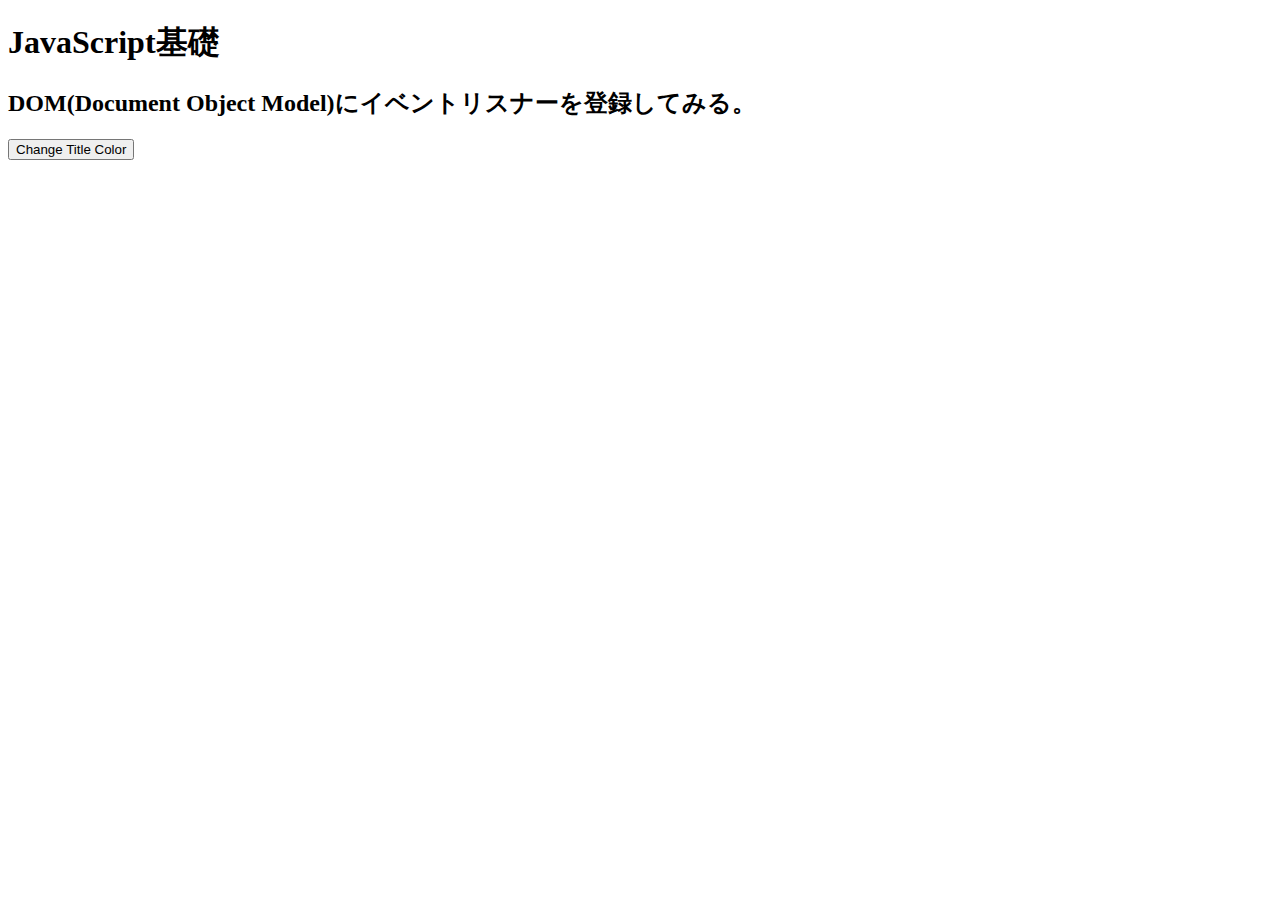
<file: event/index.html>
<!DOCTYPE html>
<html lang="en">
<head>
  <meta charset="UTF-8">
  <meta http-equiv="X-UA-Compatible" content="IE=edge">
  <meta name="viewport" content="width=device-width, initial-scale=1.0">
  <title>Document</title>
</head>
<body>
  <h1 id="main-title">JavaScript基礎</h1>
  <h2 class="sub-title">DOM(Document Object Model)にイベントリスナーを登録してみる。</h2>

  <button id="btn">Change Title Color</button>
  <script src="main.js"></script>
</body>
</html>
</file>
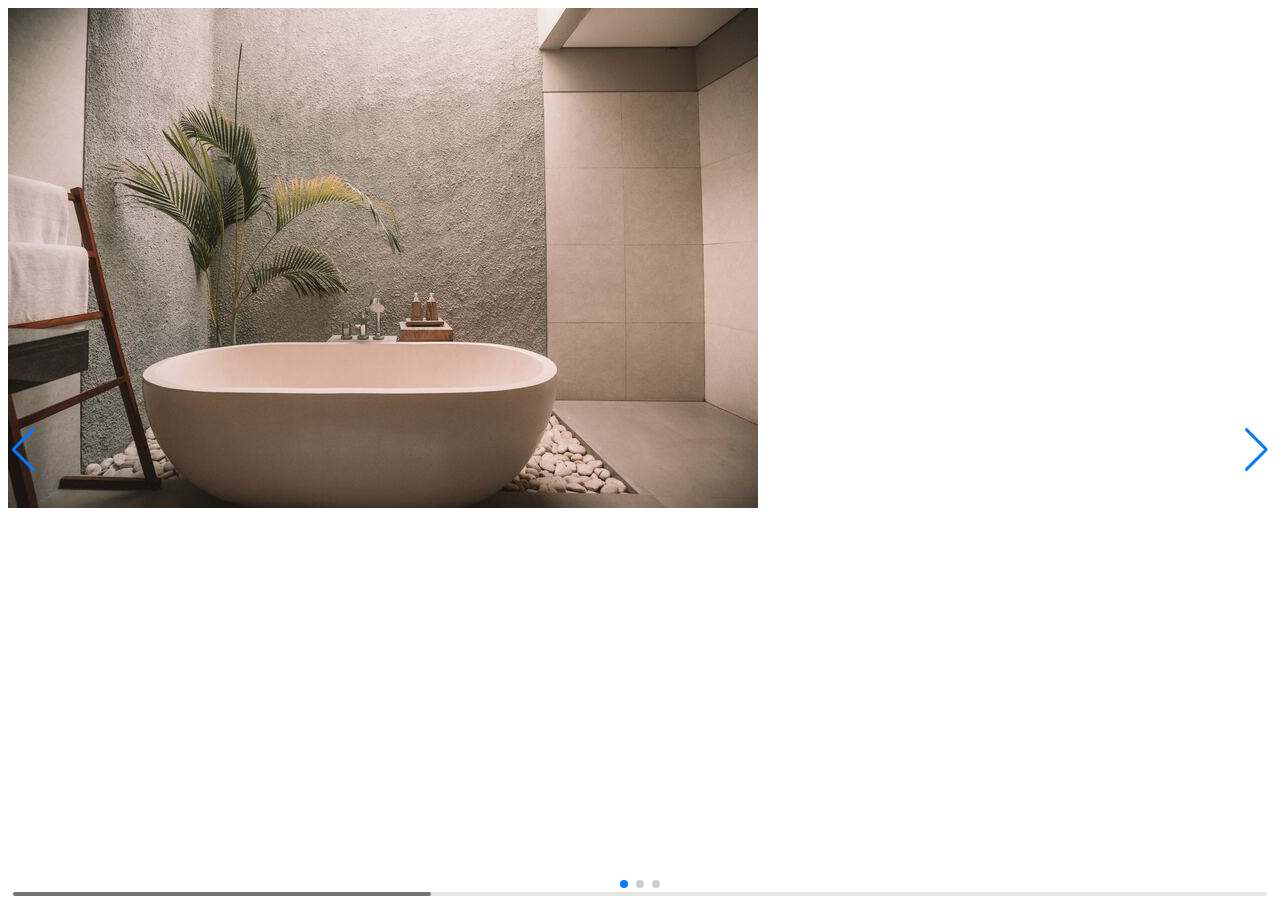
<file: スライダーアニメーション/index.html>
<!DOCTYPE html>
<html lang="en">
<head>
  <meta charset="UTF-8">
  <meta http-equiv="X-UA-Compatible" content="IE=edge">
  <meta name="viewport" content="width=device-width, initial-scale=1.0">
  <title>Document</title>
  <link rel="stylesheet" href="https://unpkg.com/swiper/swiper-bundle.min.css" />
  <link rel="stylesheet" href="style.css">
</head>
<body>
    <!-- Slider main container -->
  <div class="swiper-container">
    <!-- Additional required wrapper -->
    <div class="swiper-wrapper">
      <!-- Slides -->
      <div class="swiper-slide"><img src="images/image-1.jpg"></div>
      <div class="swiper-slide"><img src="images/image-2.jpg"></div>
      <div class="swiper-slide"><img src="images/image-3.jpg"></div>
      ...
    </div>
    <!-- If we need pagination -->
    <div class="swiper-pagination"></div>

    <!-- If we need navigation buttons -->
    <div class="swiper-button-prev"></div>
    <div class="swiper-button-next"></div>

    <!-- If we need scrollbar -->
    <div class="swiper-scrollbar"></div>
  </div>
  <script src="https://unpkg.com/swiper/swiper-bundle.min.js"></script>
  <script src="main.js"></script>
</body>
</html>
</file>
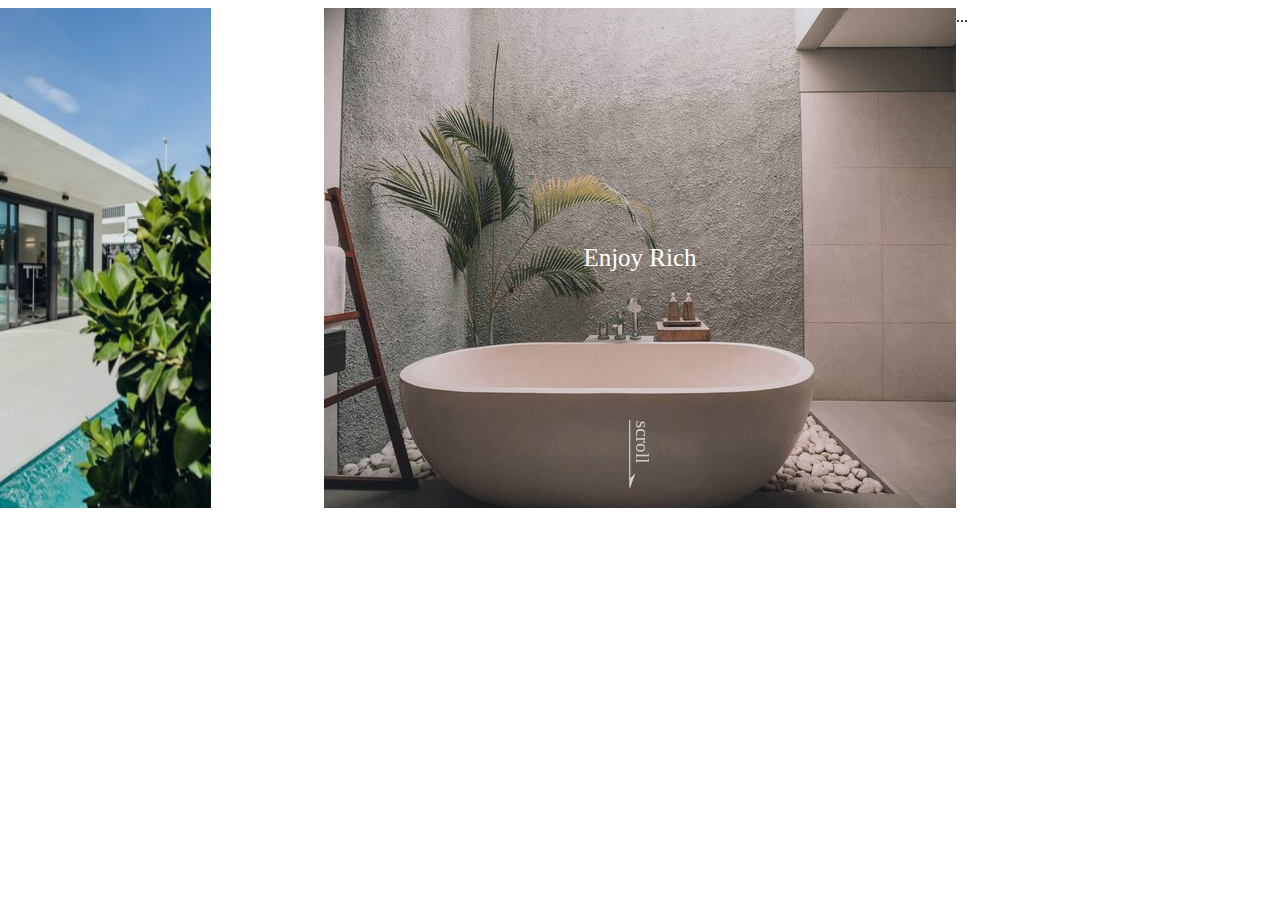
<file: ヒーロースライダー/index.html>
<!DOCTYPE html>
<html lang="en">
  <head>
    <meta charset="UTF-8" />
    <meta name="viewport" content="width=device-width, initial-scale=1.0" />
    <meta http-equiv="X-UA-Compatible" content="ie=edge" />
    <title>Document</title>
    <link rel="stylesheet" href="swiper.min.css" />
    <link rel="stylesheet" href="style.css" />
  </head>
  <body>
    <div id="global-container">
      <div id="container">
        <div id="content">
          <div class="hero">
            <!-- Slider main container -->
            <div class="swiper-container">
              <!-- Additional required wrapper -->
              <div class="swiper-wrapper">
                <!-- Slides -->
                <div class="swiper-slide">
                  <div class="hero__title">Enjoy Rich</div>
                  <img src="images/image-1.jpg">
                </div>
                <div class="swiper-slide">
                  <div class="hero__title">Fantastic</div>
                  <img src="images/image-2.jpg">
                </div>
                <div class="swiper-slide">
                  <div class="hero__title">Experience</div>
                  <img src="images/image-3.jpg">
                </div>
                ...
              </div>
              <div class="hero__footer">
                <img class="hero__downarrow" src="images/arrow.svg">
                <span class="hero__scrolltext">scroll</span>
              </div>
            </div>
          </div>
        </div>
      </div>
    </div>
    <script src="https://unpkg.com/swiper/swiper-bundle.min.js"></script>
    <script src="hero-slider.js"></script>
    <script src="main.js"></script>
  </body>
</html>
</file>
<file: スライダーアニメーション/style.css>
.swiper-container {
  width: 100%;
  height: 300px;
}
/*# sourceMappingURL=style.css.map */
</file>
<file: ヒーロースライダー/style.css>
.swiper-container {
  overflow: visible !important;
}

.swiper-slide {
  height: 500px;
  overflow: hidden;
}

.swiper-slide > img {
  width: 100%;
  height: 100%;
  max-width: 100%;
  -o-object-fit: cover;
     object-fit: cover;
  -webkit-transform: scale(1.3);
          transform: scale(1.3);
  -webkit-transition: -webkit-transform 1.9s ease;
  transition: -webkit-transform 1.9s ease;
  transition: transform 1.9s ease;
  transition: transform 1.9s ease, -webkit-transform 1.9s ease;
}

.swiper-slide::after {
  content: '';
  position: absolute;
  top: 0;
  left: 0;
  width: 100%;
  height: 100%;
  background-color: rgba(0, 61, 125, 0.1);
}

.swiper-slide-active > img {
  -webkit-transform: none;
          transform: none;
}

.swiper-slide-active .hero__title {
  opacity: 1;
  -webkit-transform: translate(-50%, -50%);
          transform: translate(-50%, -50%);
}

.hero__title {
  position: absolute;
  top: 50%;
  left: 50%;
  -webkit-transform: translate(-50%, calc(-50% + 20px));
          transform: translate(-50%, calc(-50% + 20px));
  color: white;
  font-size: 25px;
  z-index: 2;
  opacity: 0;
  -webkit-transition: opacity 0.3s ease 1s, -webkit-transform 0.3s ease 1s;
  transition: opacity 0.3s ease 1s, -webkit-transform 0.3s ease 1s;
  transition: opacity 0.3s ease 1s, transform 0.3s ease 1s;
  transition: opacity 0.3s ease 1s, transform 0.3s ease 1s, -webkit-transform 0.3s ease 1s;
}

.hero__footer {
  position: absolute;
  left: 50%;
  bottom: 20px;
  -webkit-transform: translateX(-50%);
          transform: translateX(-50%);
  z-index: 2;
  height: 68px;
  width: 22px;
  overflow: hidden;
}

.hero__downarrow {
  position: absolute;
  left: 0;
  bottom: 0;
  width: 6px;
  -webkit-animation-name: kf-arrow-anime;
          animation-name: kf-arrow-anime;
  -webkit-animation-duration: 2s;
          animation-duration: 2s;
  -webkit-animation-timing-function: linear;
          animation-timing-function: linear;
  -webkit-animation-delay: 0s;
          animation-delay: 0s;
  -webkit-animation-iteration-count: infinite;
          animation-iteration-count: infinite;
  -webkit-animation-direction: normal;
          animation-direction: normal;
  -webkit-animation-fill-mode: forwards;
          animation-fill-mode: forwards;
}

.hero__scrolltext {
  position: absolute;
  -webkit-transform: rotate(90deg);
          transform: rotate(90deg);
  color: rgba(255, 255, 255, 0.7);
  left: -8px;
  top: 11px;
  font-size: 1.2em;
}

@-webkit-keyframes kf-arrow-anime {
  0%,
  50%,
  100% {
    -webkit-transform: translateY(-10%);
            transform: translateY(-10%);
  }
  30% {
    -webkit-transform: none;
            transform: none;
  }
}

@keyframes kf-arrow-anime {
  0%,
  50%,
  100% {
    -webkit-transform: translateY(-10%);
            transform: translateY(-10%);
  }
  30% {
    -webkit-transform: none;
            transform: none;
  }
}
/*# sourceMappingURL=style.css.map */
</file>
